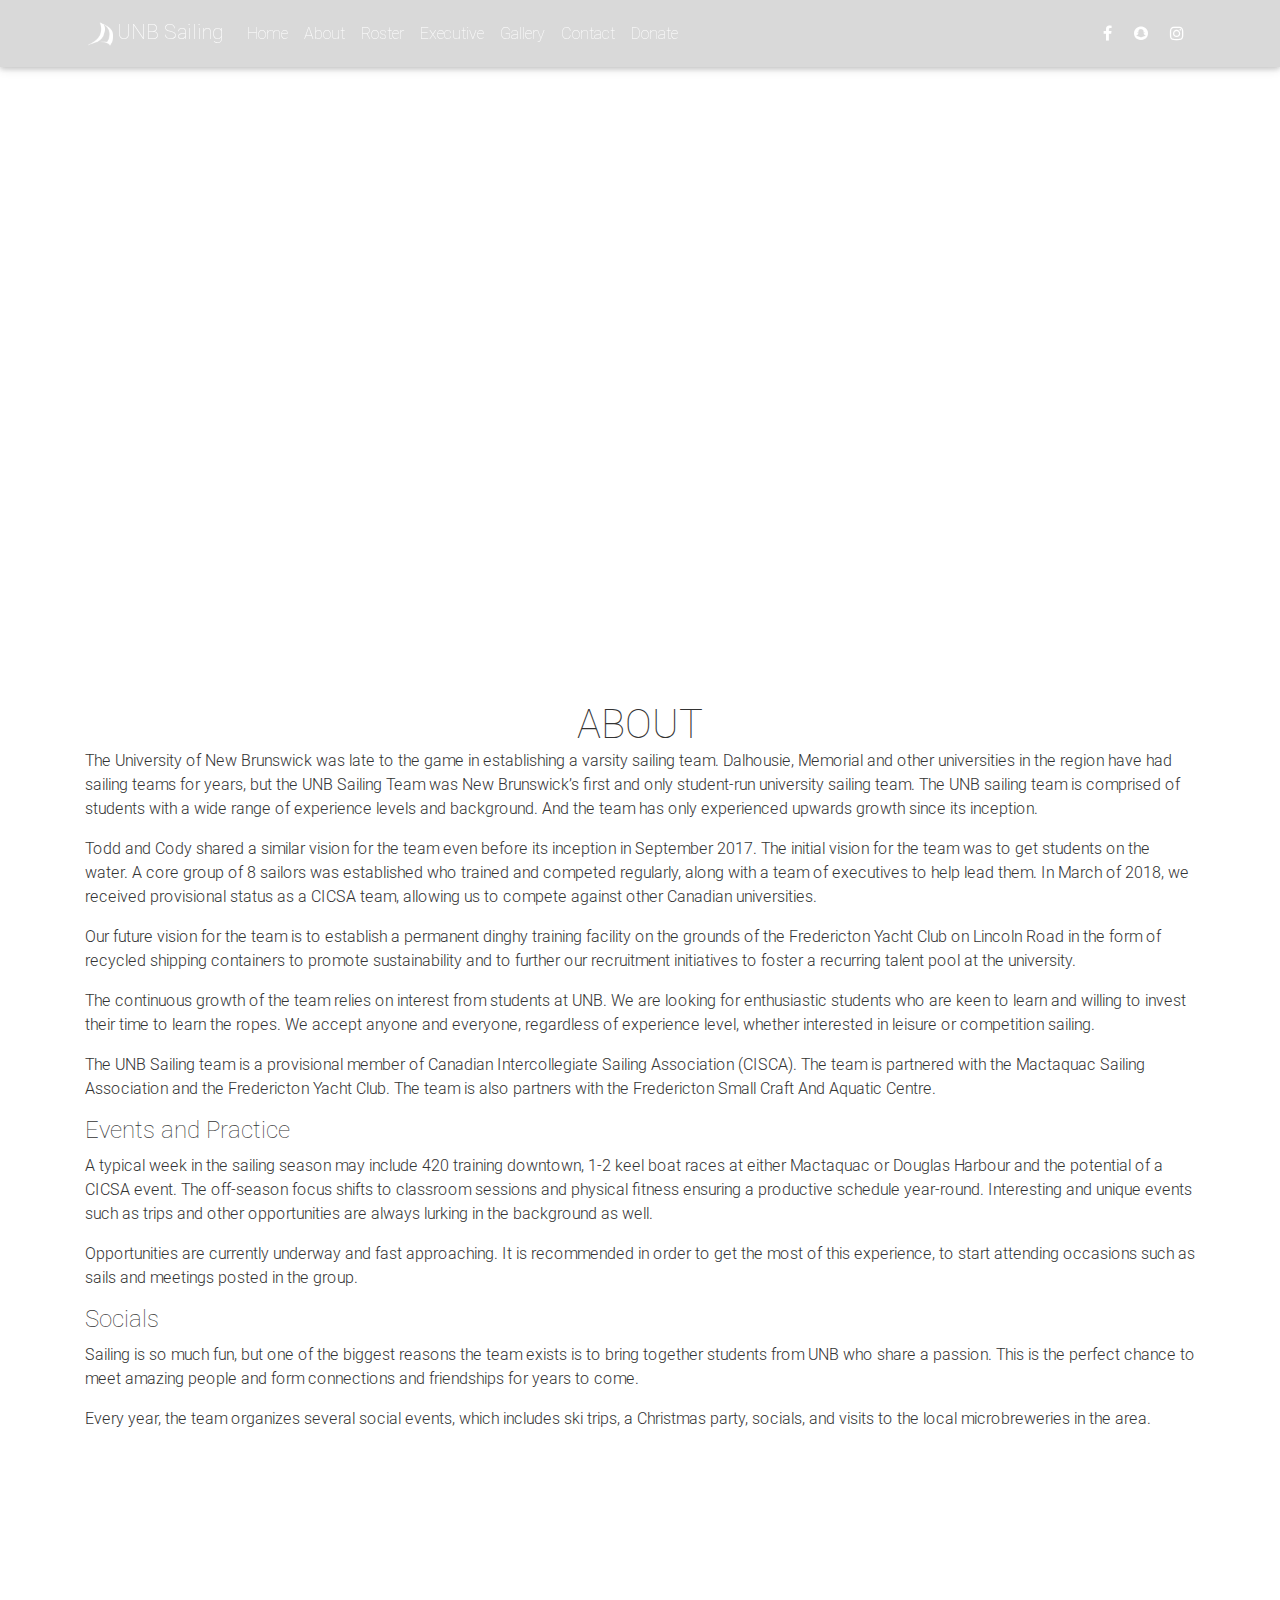
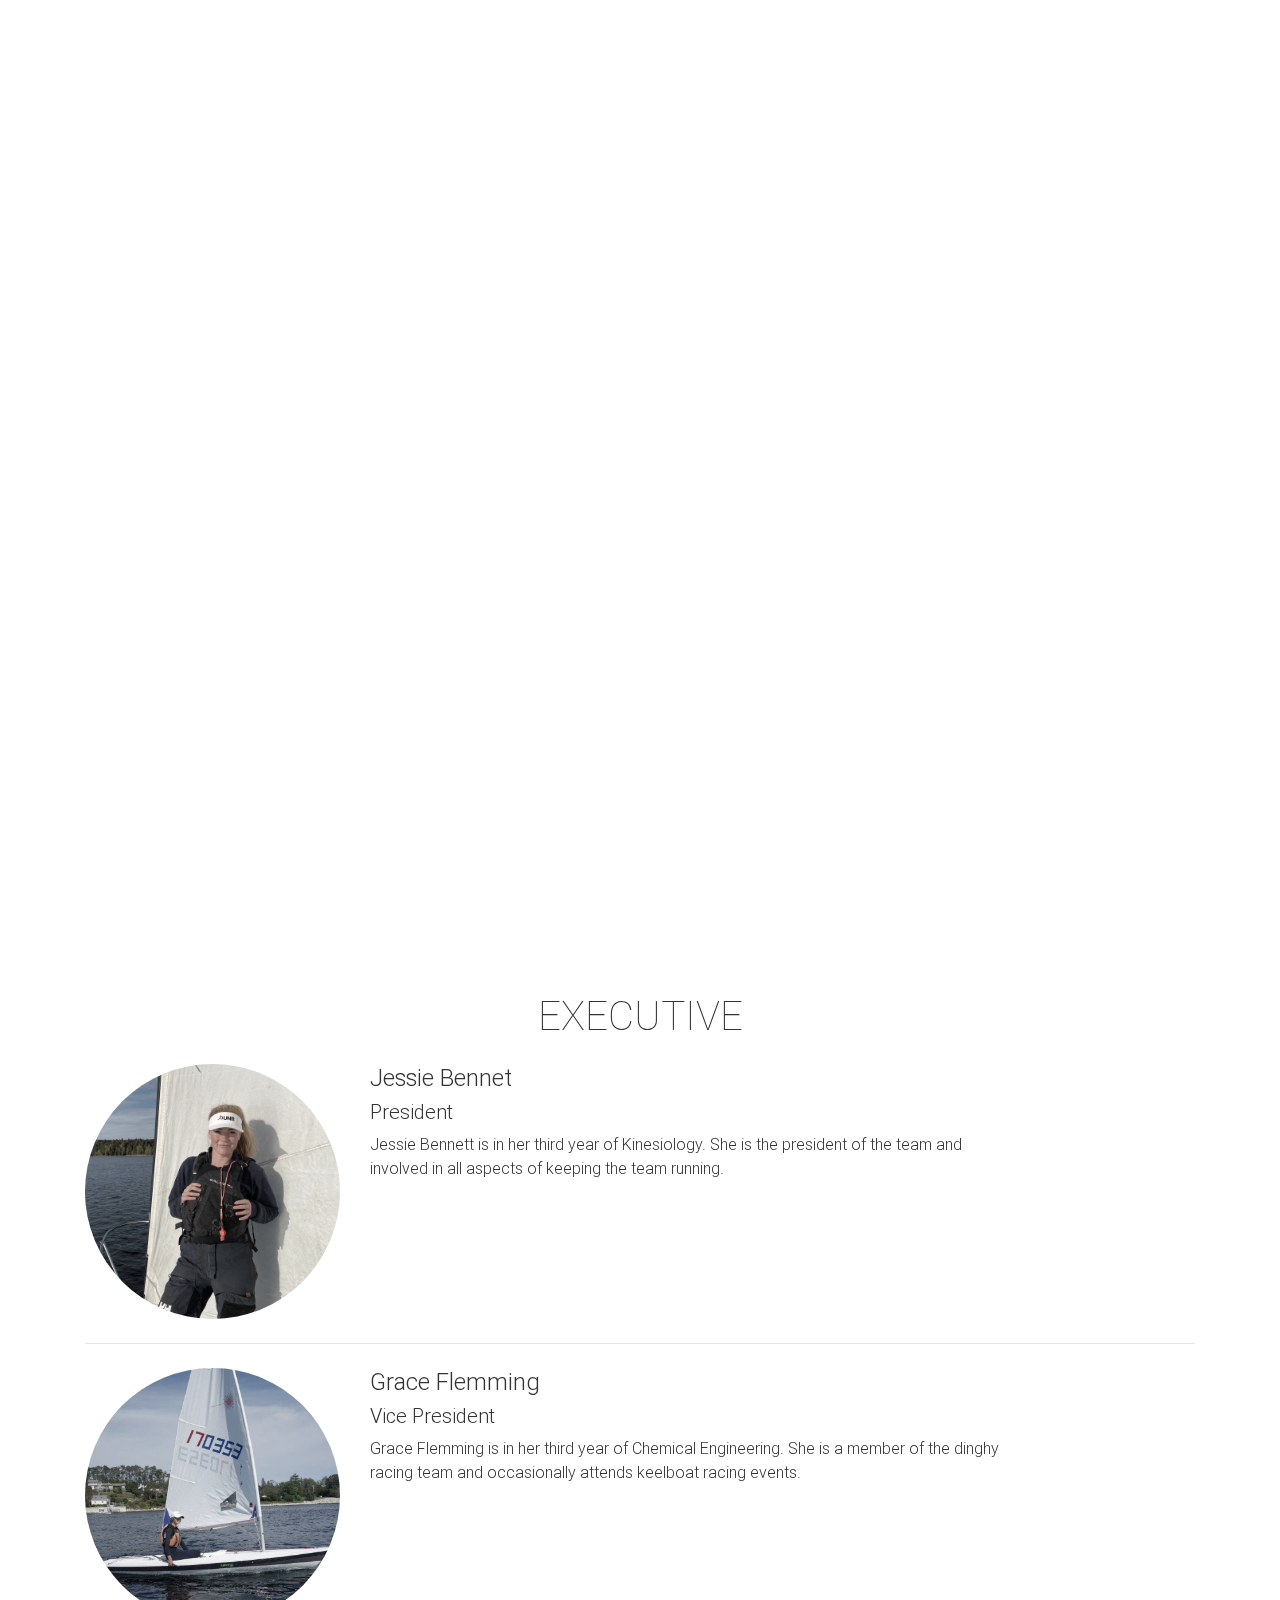
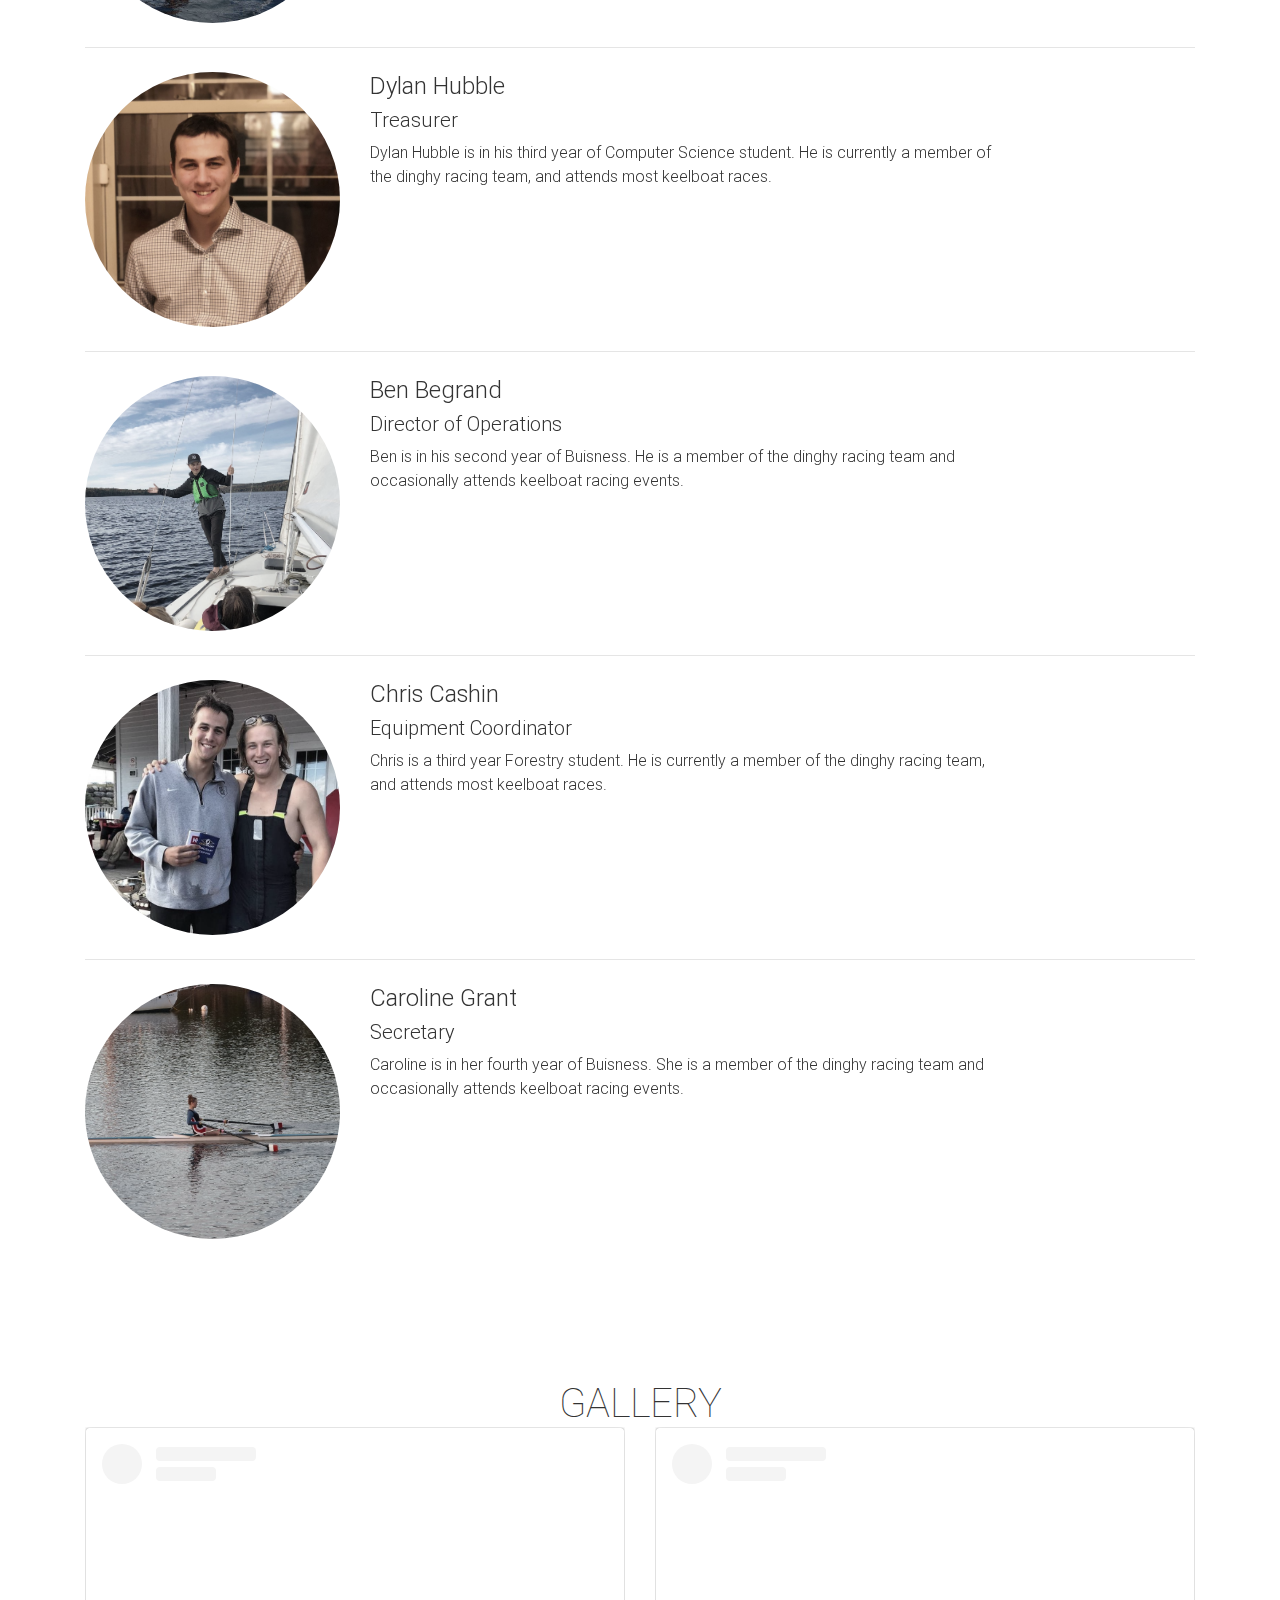
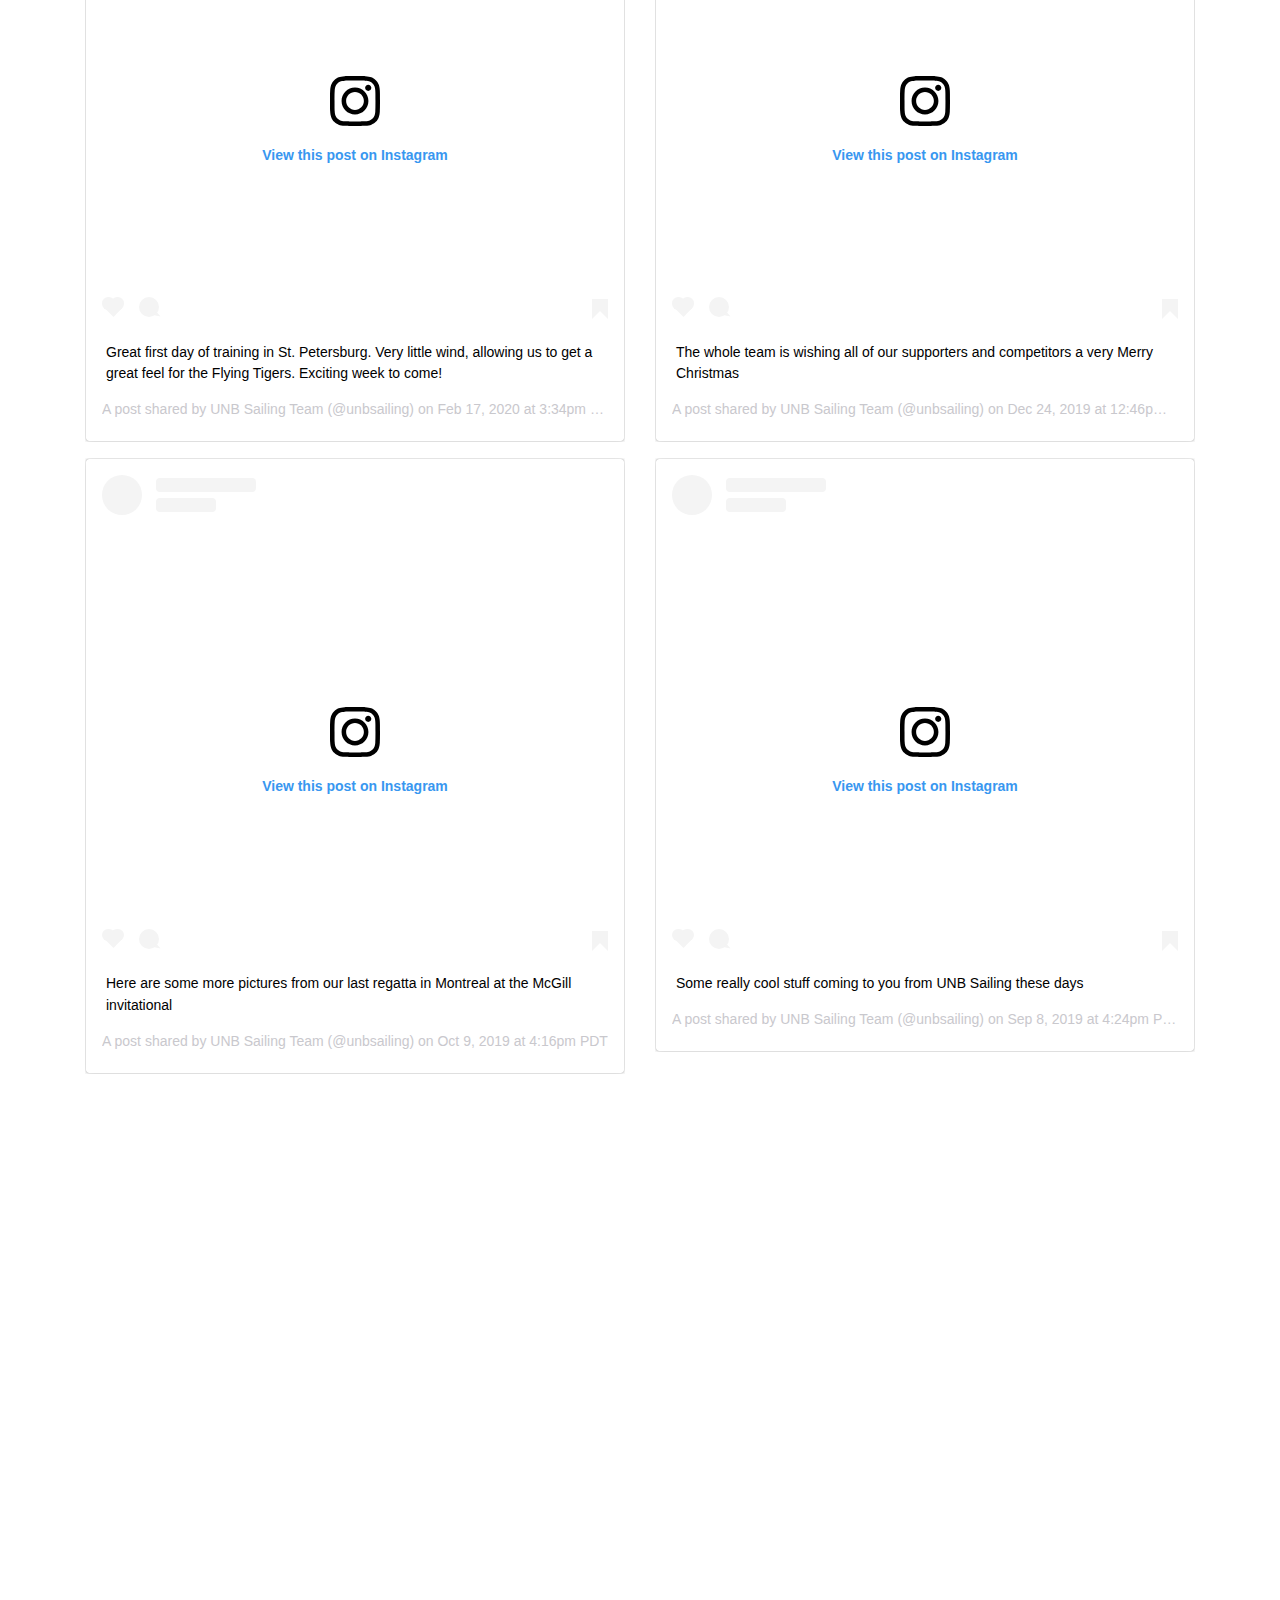
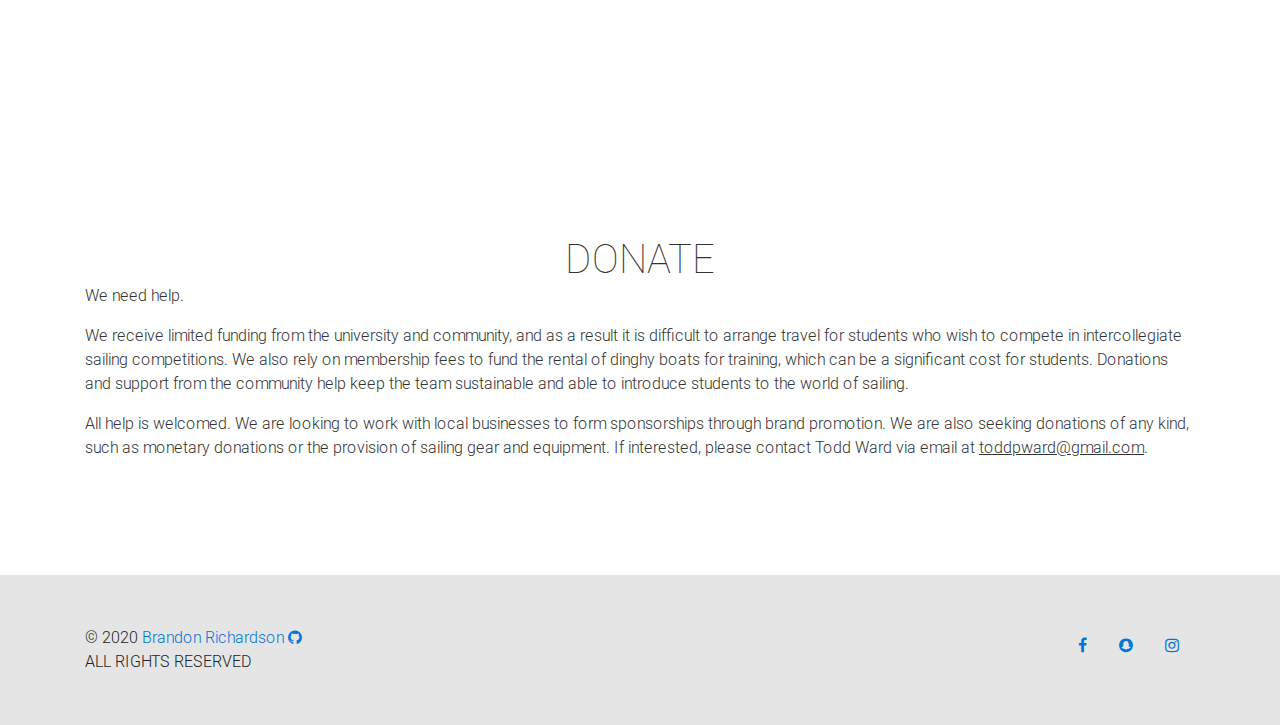
<file: index.html>
<!DOCTYPE html>
<!-- Designed and Built by Brandon Richardson -->
<!-- http://brandonrichardson.ca -->
<!-- brandon1024.br@gmail.com -->
<html lang="en">
    <head>
        <meta charset="UTF-8">
        <meta name="viewport" content="width=device-width, initial-scale=1, shrink-to-fit=no">
        <meta http-equiv="x-ua-compatible" content="ie=edge">
        <meta name="theme-color" content="#FFFFFF"/>
        <!-- Facebook Open Graph Markup for Sharing -->
        <meta property="og:url" content="http://unbst.ca/index.html" />
        <meta property="og:title" content="UNIVERSITY OF NEW BRUNSWICK SAILING TEAM" />
        <meta property="og:description" content="Sailing is so much fun, but one of the biggest reasons the team exists is to bring together students from UNB who share a passion. This is the perfect chance to meet amazing people and form connections and friendships for years to come." />
        <meta property="og:image:url" content="http://unbst.ca/resources/sail1.jpg"/>
        <meta property="og:image:type" content="image/jpeg">
        <title>UNB Sailing Team</title>
        <link rel="manifest" href="manifest.webmanifest"/>
        <link rel="icon" href="resources/favicon.ico">
        <!-- Font Awesome -->
        <link rel="stylesheet" href="https://maxcdn.bootstrapcdn.com/font-awesome/4.7.0/css/font-awesome.min.css">
        <!-- Bootstrap core CSS -->
        <link rel="stylesheet" type="text/css" href="lib/mdb/css/bootstrap.min.css"/>
        <!-- Material Design Bootstrap -->
        <link rel="stylesheet" type="text/css" href="lib/mdb/css/mdb.min.css"/>
        <!-- Custom CSS -->
        <link rel="stylesheet" type="text/css" href="css/index.css"/>
        <!-- Redirect to error page if JavaScript is disabled/blocked -->
        <noscript>
            <meta http-equiv="refresh" content="0;url=error.html"/>
        </noscript>
    </head>
    <body>
        <!--Main Navigation-->
        <header>
            <nav class="navbar fixed-top navbar-expand-lg navbar-dark scrolling-navbar">
                <div class="container">
                    <a class="navbar-brand font-white thin" href="#home"><img src="resources/unbsail_logo.png" width="32px" height="32px" alt="UNBST"/>UNB Sailing</a>
                    <button class="navbar-toggler" type="button" data-toggle="collapse" data-target="#navbarSupportedContent" aria-controls="navbarSupportedContent" aria-expanded="false" aria-label="Toggle navigation">
                        <span class="navbar-toggler-icon mr-3"></span>
                    </button>
                    <div class="collapse navbar-collapse" id="navbarSupportedContent">
                        <ul class="navbar-nav mr-auto">
                            <li class="nav-item">
                                <a class="nav-link font-white thin" href="#home">Home <span class="sr-only">(current)</span></a>
                            </li>
                            <li class="nav-item">
                                <a class="nav-link font-white thin" href="#about">About</a>
                            </li>
                            <li class="nav-item">
                                <a class="nav-link font-white thin" href="#roster">Roster</a>
                            </li>
                            <li class="nav-item">
                                <a class="nav-link font-white thin" href="#executive">Executive</a>
                            </li>
                            <li class="nav-item">
                                <a class="nav-link font-white thin" href="#gallery">Gallery</a>
                            </li>
                            <li class="nav-item">
                                <a class="nav-link font-white thin" href="#contact">Contact</a>
                            </li>
                            <li class="nav-item">
                                <a class="nav-link font-white thin" href="#donate">Donate</a>
                            </li>
                        </ul>
                        <ul class="navbar-nav ml-auto nav-flex-icons">
                            <li class="nav-item">
                                <a class="nav-link waves-effect waves-light" href="https://www.facebook.com/unbsailing/" aria-label="UNBST Facebook Page"><i class="fa fa-facebook"></i></a>
                            </li>
                            <li class="nav-item">
                                <a class="nav-link waves-effect waves-light" href="https://www.snapchat.com/add/unbsailing" aria-label="UNBST Snapchat"><i class="fa fa-snapchat"></i></a>
                            </li>
                            <li class="nav-item">
                                <a class="nav-link waves-effect waves-light" href="https://www.instagram.com/unbsailing/" aria-label="UNBST Instagram"><i class="fa fa-instagram"></i></a>
                            </li>
                        </ul>
                    </div>
                </div>
            </nav>
        </header>

        <!-- Parallax Panes -->
        <!-- Pane 1 - Home -->
        <div class="pane" id="home">
            <div class="container">
                <div class="font-white thin h1-responsive text-center wow fadeIn" data-wow-delay="0.5s" data-wow-duration="0.5s">UNIVERSITY OF NEW BRUNSWICK</div>
                <div class="font-white thin h2-responsive text-center wow fadeIn" data-wow-delay="1s" data-wow-duration="0.5s"><img src="resources/unbsail_logo.png" width="32px" height="32px" alt="UNBST"/>SAILING TEAM</div>
            </div>
        </div>

        <!-- Pane 2 - About UNBST -->
        <div class="pane" id="about">
            <div class="container" >
                <h2 class="font-gray thin">ABOUT</h2>
                <p class="font-gray">
                    The University of New Brunswick was late to the game in establishing a varsity sailing team. Dalhousie, Memorial and other
                    universities in the region have had sailing teams for years, but the UNB Sailing Team was New Brunswick’s first and only student-run
                    university sailing team. The UNB sailing team is comprised of students with a wide range of experience levels and background. And
                    the team has only experienced upwards growth since its inception.
                </p>
                <p class="font-gray">
                    Todd and Cody shared a similar vision for the team even before its inception in September 2017. The initial vision for the team was
                    to get students on the water. A core group of 8 sailors was established who trained and competed regularly, along with a team of
                    executives to help lead them. In March of 2018, we received provisional status as a CICSA team, allowing us to compete against
                    other Canadian universities.
                </p>
                <p class="font-gray">
                    Our future vision for the team is to establish a permanent dinghy training facility on the grounds of the Fredericton Yacht Club on
                    Lincoln Road in the form of recycled shipping containers to promote sustainability and to further our recruitment initiatives to
                    foster a recurring talent pool at the university.
                </p>
                <p class="font-gray">
                    The continuous growth of the team relies on interest from students at UNB. We are looking for enthusiastic students
                    who are keen to learn and willing to invest their time to learn the ropes. We accept anyone and everyone, regardless of
                    experience level, whether interested in leisure or competition sailing.
                </p>
                <p class="font-gray">
                    The UNB Sailing team is a provisional member of Canadian Intercollegiate Sailing Association (CISCA). The team is partnered with
                    the Mactaquac Sailing Association and the Fredericton Yacht Club. The team is also partners with the Fredericton Small Craft
                    And Aquatic Centre.
                </p>
                <h4 class="font-gray thin">Events and Practice</h4>
                <p class="font-gray">
                    A typical week in the sailing season may include 420 training downtown, 1-2 keel boat races at either Mactaquac or Douglas
                    Harbour and the potential of a CICSA event. The off-season focus shifts to classroom sessions and physical fitness ensuring
                    a productive schedule year-round. Interesting and unique events such as trips and other opportunities are always lurking
                    in the background as well.
                </p>
                <p class="font-gray">
                    Opportunities are currently underway and fast approaching. It is recommended in order to get the most of this experience,
                    to start attending occasions such as sails and meetings posted in the group.
                </p>
                <h4 class="font-gray thin">Socials</h4>
                <p class="font-gray">
                    Sailing is so much fun, but one of the biggest reasons the team exists is to bring together students from UNB who share a passion.
                    This is the perfect chance to meet amazing people and form connections and friendships for years to come.
                </p>
                <p class="font-gray">
                    Every year, the team organizes several social events, which includes ski trips, a Christmas party, socials, and visits to the local
                    microbreweries in the area.
                </p>
            </div>
        </div>

        <!-- Pane 3 - Roster -->
        <div class="pane" id="roster">
            <div class="container">
                <h2 class="font-white thin">ROSTER</h2>
                <div class="row wow fadeIn">
                    <div class="col d-flex p-2">
                        <!--Card-->
                        <div class="card card-cascade">
                            <img class="img-fluid rounded-circle img-responsive roster" src="resources/profiles/grace.jpg" alt="Grace Flemming">
                            <div class="card-body text-center">
                                <a href="https://www.instagram.com/graceflemming/" class="font-gray">Grace Flemming</a>
                            </div>
                        </div>
                    </div>
                    <div class="col d-flex p-2">
                        <!--Card-->
                        <div class="card card-cascade">
                            <img class="img-fluid rounded-circle img-responsive roster" src="resources/profiles/jessie.jpg" alt="Jessie Bennett">
                            <div class="card-body text-center">
                                <a href="https://www.instagram.com/jess.bennett/" class="font-gray">Jessie Bennett</a>
                            </div>
                        </div>
                    </div>
                    <div class="col d-flex p-2">
                        <!--Card-->
                        <div class="card card-cascade">
                            <img class="img-fluid rounded-circle img-responsive roster" src="resources/profiles/dylan.jpg" alt="Dylan Hubble">
                            <div class="card-body text-center">
                                <a href="https://www.instagram.com/dylan_hubble/" class="font-gray">Dylan Hubble</a>
                            </div>
                        </div>
                    </div>
                    <div class="col d-flex p-2">
                        <!--Card-->
                        <div class="card card-cascade">
                            <img class="img-fluid rounded-circle img-responsive roster" src="resources/profiles/Ben.jpg" alt="Ben Begrand">
                            <div class="card-body text-center">
                                <a href="https://www.instagram.com/bbegrand/" class="font-gray">Ben Begrand</a>
                            </div>
                        </div>
                    </div>
                </div>
                <div class="row wow fadeIn">
                    <div class="col d-flex p-2">
                        <!--Card-->
                        <div class="card card-cascade">
                            <img class="img-fluid rounded-circle img-responsive roster" src="resources/profiles/Chris.jpg" alt="Chris Cashin">
                            <div class="card-body text-center">
                                <a href="https://www.instagram.com/chr1s_cash1n/" class="font-gray">Chris Cashin</a>
                            </div>
                        </div>
                    </div>
                    <div class="col d-flex p-2">
                        <!--Card-->
                        <div class="card card-cascade">
                            <img class="img-fluid rounded-circle img-responsive roster" src="resources/profiles/caroline.jpg" alt="Caroline Grant">
                            <div class="card-body text-center">
                                <a href="https://www.instagram.com/carolinegrantt/" class="font-gray">Caroline Grant</a>
                            </div>
                        </div>
                    </div>
                    <div class="col d-flex p-2">
                        <!--Card-->
                        <div class="card card-cascade">
                            <img class="img-fluid rounded-circle img-responsive roster" src="resources/profiles/Ben.jpg" alt="Ben Rudderham">
                            <div class="card-body text-center">
                                 <a href="https://www.instagram.com/rudderslam/" class="font-gray">Ben Rudderham</a>
                            </div>
                        </div>
                    </div>
                    <div class="col d-flex p-2">
                        <!--Card-->
                        <div class="card card-cascade">
                            <img class="img-fluid rounded-circle img-responsive roster" src="resources/profiles/Sarah.jpg" alt="Sarah Nicholson">
                            <div class="card-body text-center">
                                <a href="https://www.instagram.com/sarahnicholson3/" class="font-gray">Sarah Nicholson</a>
                            </div>
                        </div>
                    </div>
                </div>
            </div>
        </div>

        <!-- Pane 4 - Executive -->
        <div class="pane" id="executive">
            <div class="container">
                <h2 class="font-gray thin">EXECUTIVE</h2>
                <section class="py-4 text-center text-lg-left">
                    <div class="row wow fadeIn">
                        <div class="col-lg-3 col-xl-3 pb-3">
                            <img class="img-fluid rounded-circle img-responsive roster" src="resources/profiles/jessie.jpg" alt="Jessie Bennet">
                        </div>
                        <div class="col-lg-7 col-xl-7">
                            <h4 class="font-gray">Jessie Bennet</h4>
							<h5 class="font-gray">President</h5>
							<p class="font-gray">
                                Jessie Bennett is in her third year of Kinesiology. She is the president of the team and involved in all aspects of
                                keeping the team running.
                            </p>
                        </div>
                    </div>
                    <hr class="mb-2 mt-2 pb-3">

                    <div class="row wow fadeIn">
                        <div class="col-lg-3 col-xl-3 pb-3">
                            <img class="img-fluid rounded-circle img-responsive roster" src="resources/profiles/grace.jpg" alt="Grace Flemming">
                        </div>
                        <div class="col-lg-7 col-xl-7">
                            <h4 class="font-gray">Grace Flemming</h4>
							<h5 class="font-gray">Vice President</h5>
							<p class="font-gray">
                                Grace Flemming is in her third year of Chemical Engineering. She is a member of the dinghy racing team and occasionally
                                attends keelboat racing events.
                            </p>
                        </div>
                    </div>
                    <hr class="mb-2 mt-2 pb-3">

                    <div class="row wow fadeIn">
                        <div class="col-lg-3 col-xl-3 pb-3">
                            <img class="img-fluid rounded-circle img-responsive roster" src="resources/profiles/dylan.jpg" alt="Dylan Hubble">
                        </div>
                        <div class="col-lg-7 col-xl-7">
                            <h4 class="font-gray">Dylan Hubble</h4>
							<h5 class="font-gray">Treasurer</h5>
                            <p class="font-gray">
                                Dylan Hubble is in his third year of Computer Science student. He is currently a member of the dinghy racing team, and attends
                                most keelboat races.
                            </p>
                        </div>
                    </div>
                    <hr class="mb-2 mt-2 pb-3">

                    <div class="row wow fadeIn">
                        <div class="col-lg-3 col-xl-3 pb-3">
                            <img class="img-fluid rounded-circle img-responsive roster" src="resources/profiles/Ben.jpg" alt="Ben Begrand">
                        </div>
                        <div class="col-lg-7 col-xl-7">
                            <h4 class="font-gray">Ben Begrand</h4>
                            <h5 class="font-gray">Director of Operations</h5>
                            <p class="font-gray">
                                Ben is in his second year of Buisness. He is a member of the dinghy racing team and occasionally
                                attends keelboat racing events.
                            </p>
                        </div>
                    </div>
                    <hr class="mb-2 mt-2 pb-3">

                    <div class="row wow fadeIn">
                        <div class="col-lg-3 col-xl-3 pb-3">
                            <img class="img-fluid rounded-circle img-responsive roster" src="resources/profiles/Chris.jpg" alt="Chris Cashin">
                        </div>
                        <div class="col-lg-7 col-xl-7">
                            <h4 class="font-gray">Chris Cashin</h4>
                            <h5 class="font-gray">Equipment Coordinator</h5>
                            <p class="font-gray">
                                Chris is a third year Forestry student. He is currently a member of the dinghy racing team, and attends
                                most keelboat races.
                            </p>
                        </div>
                    </div>
                    <hr class="mb-2 mt-2 pb-3">

                    <div class="row wow fadeIn">
                        <div class="col-lg-3 col-xl-3 pb-3">
                            <img class="img-fluid rounded-circle img-responsive roster" src="resources/profiles/caroline.jpg" alt="Caroline Grant">
                        </div>
                        <div class="col-lg-7 col-xl-7">
                            <h4 class="font-gray">Caroline Grant</h4>
                            <h5 class="font-gray">Secretary</h5>
                            <p class="font-gray">
                                Caroline is in her fourth year of Buisness. She is a member of the dinghy racing team and occasionally
                                attends keelboat racing events.
                            </p>
                        </div>
                    </div>
                </section>
            </div>
        </div>

        <!-- Pane 4 - Gallery -->
        <div class="pane" id="gallery">
            <div class="container">
                <h2 class="font-gray thin wow fadeIn">GALLERY</h2>
                <div class="row wow fadeIn">
                    <div class="col-md-6 mb-3">
                        <div class="view overlay">
                            <blockquote class="instagram-media" data-instgrm-captioned data-instgrm-permalink="https://www.instagram.com/p/B8r8SUdJwmD/?utm_source=ig_embed&amp;utm_campaign=loading" data-instgrm-version="12" style=" background:#FFF; border:0; border-radius:3px; box-shadow:0 0 1px 0 rgba(0,0,0,0.5),0 1px 10px 0 rgba(0,0,0,0.15); margin: 1px; max-width:540px; min-width:326px; padding:0; width:99.375%; width:-webkit-calc(100% - 2px); width:calc(100% - 2px);"><div style="padding:16px;"> <a href="https://www.instagram.com/p/B8r8SUdJwmD/?utm_source=ig_embed&amp;utm_campaign=loading" style=" background:#FFFFFF; line-height:0; padding:0 0; text-align:center; text-decoration:none; width:100%;" target="_blank"> <div style=" display: flex; flex-direction: row; align-items: center;"> <div style="background-color: #F4F4F4; border-radius: 50%; flex-grow: 0; height: 40px; margin-right: 14px; width: 40px;"></div> <div style="display: flex; flex-direction: column; flex-grow: 1; justify-content: center;"> <div style=" background-color: #F4F4F4; border-radius: 4px; flex-grow: 0; height: 14px; margin-bottom: 6px; width: 100px;"></div> <div style=" background-color: #F4F4F4; border-radius: 4px; flex-grow: 0; height: 14px; width: 60px;"></div></div></div><div style="padding: 19% 0;"></div> <div style="display:block; height:50px; margin:0 auto 12px; width:50px;"><svg width="50px" height="50px" viewBox="0 0 60 60" version="1.1" xmlns="https://www.w3.org/2000/svg" xmlns:xlink="https://www.w3.org/1999/xlink"><g stroke="none" stroke-width="1" fill="none" fill-rule="evenodd"><g transform="translate(-511.000000, -20.000000)" fill="#000000"><g><path d="M556.869,30.41 C554.814,30.41 553.148,32.076 553.148,34.131 C553.148,36.186 554.814,37.852 556.869,37.852 C558.924,37.852 560.59,36.186 560.59,34.131 C560.59,32.076 558.924,30.41 556.869,30.41 M541,60.657 C535.114,60.657 530.342,55.887 530.342,50 C530.342,44.114 535.114,39.342 541,39.342 C546.887,39.342 551.658,44.114 551.658,50 C551.658,55.887 546.887,60.657 541,60.657 M541,33.886 C532.1,33.886 524.886,41.1 524.886,50 C524.886,58.899 532.1,66.113 541,66.113 C549.9,66.113 557.115,58.899 557.115,50 C557.115,41.1 549.9,33.886 541,33.886 M565.378,62.101 C565.244,65.022 564.756,66.606 564.346,67.663 C563.803,69.06 563.154,70.057 562.106,71.106 C561.058,72.155 560.06,72.803 558.662,73.347 C557.607,73.757 556.021,74.244 553.102,74.378 C549.944,74.521 548.997,74.552 541,74.552 C533.003,74.552 532.056,74.521 528.898,74.378 C525.979,74.244 524.393,73.757 523.338,73.347 C521.94,72.803 520.942,72.155 519.894,71.106 C518.846,70.057 518.197,69.06 517.654,67.663 C517.244,66.606 516.755,65.022 516.623,62.101 C516.479,58.943 516.448,57.996 516.448,50 C516.448,42.003 516.479,41.056 516.623,37.899 C516.755,34.978 517.244,33.391 517.654,32.338 C518.197,30.938 518.846,29.942 519.894,28.894 C520.942,27.846 521.94,27.196 523.338,26.654 C524.393,26.244 525.979,25.756 528.898,25.623 C532.057,25.479 533.004,25.448 541,25.448 C548.997,25.448 549.943,25.479 553.102,25.623 C556.021,25.756 557.607,26.244 558.662,26.654 C560.06,27.196 561.058,27.846 562.106,28.894 C563.154,29.942 563.803,30.938 564.346,32.338 C564.756,33.391 565.244,34.978 565.378,37.899 C565.522,41.056 565.552,42.003 565.552,50 C565.552,57.996 565.522,58.943 565.378,62.101 M570.82,37.631 C570.674,34.438 570.167,32.258 569.425,30.349 C568.659,28.377 567.633,26.702 565.965,25.035 C564.297,23.368 562.623,22.342 560.652,21.575 C558.743,20.834 556.562,20.326 553.369,20.18 C550.169,20.033 549.148,20 541,20 C532.853,20 531.831,20.033 528.631,20.18 C525.438,20.326 523.257,20.834 521.349,21.575 C519.376,22.342 517.703,23.368 516.035,25.035 C514.368,26.702 513.342,28.377 512.574,30.349 C511.834,32.258 511.326,34.438 511.181,37.631 C511.035,40.831 511,41.851 511,50 C511,58.147 511.035,59.17 511.181,62.369 C511.326,65.562 511.834,67.743 512.574,69.651 C513.342,71.625 514.368,73.296 516.035,74.965 C517.703,76.634 519.376,77.658 521.349,78.425 C523.257,79.167 525.438,79.673 528.631,79.82 C531.831,79.965 532.853,80.001 541,80.001 C549.148,80.001 550.169,79.965 553.369,79.82 C556.562,79.673 558.743,79.167 560.652,78.425 C562.623,77.658 564.297,76.634 565.965,74.965 C567.633,73.296 568.659,71.625 569.425,69.651 C570.167,67.743 570.674,65.562 570.82,62.369 C570.966,59.17 571,58.147 571,50 C571,41.851 570.966,40.831 570.82,37.631"></path></g></g></g></svg></div><div style="padding-top: 8px;"> <div style=" color:#3897f0; font-family:Arial,sans-serif; font-size:14px; font-style:normal; font-weight:550; line-height:18px;"> View this post on Instagram</div></div><div style="padding: 12.5% 0;"></div> <div style="display: flex; flex-direction: row; margin-bottom: 14px; align-items: center;"><div> <div style="background-color: #F4F4F4; border-radius: 50%; height: 12.5px; width: 12.5px; transform: translateX(0px) translateY(7px);"></div> <div style="background-color: #F4F4F4; height: 12.5px; transform: rotate(-45deg) translateX(3px) translateY(1px); width: 12.5px; flex-grow: 0; margin-right: 14px; margin-left: 2px;"></div> <div style="background-color: #F4F4F4; border-radius: 50%; height: 12.5px; width: 12.5px; transform: translateX(9px) translateY(-18px);"></div></div><div style="margin-left: 8px;"> <div style=" background-color: #F4F4F4; border-radius: 50%; flex-grow: 0; height: 20px; width: 20px;"></div> <div style=" width: 0; height: 0; border-top: 2px solid transparent; border-left: 6px solid #f4f4f4; border-bottom: 2px solid transparent; transform: translateX(16px) translateY(-4px) rotate(30deg)"></div></div><div style="margin-left: auto;"> <div style=" width: 0px; border-top: 8px solid #F4F4F4; border-right: 8px solid transparent; transform: translateY(16px);"></div> <div style=" background-color: #F4F4F4; flex-grow: 0; height: 12px; width: 16px; transform: translateY(-4px);"></div> <div style=" width: 0; height: 0; border-top: 8px solid #F4F4F4; border-left: 8px solid transparent; transform: translateY(-4px) translateX(8px);"></div></div></div></a> <p style=" margin:8px 0 0 0; padding:0 4px;"> <a href="https://www.instagram.com/p/B8r8SUdJwmD/?utm_source=ig_embed&amp;utm_campaign=loading" style=" color:#000; font-family:Arial,sans-serif; font-size:14px; font-style:normal; font-weight:normal; line-height:17px; text-decoration:none; word-wrap:break-word;" target="_blank">Great first day of training in St. Petersburg. Very little wind, allowing us to get a great feel for the Flying Tigers. Exciting week to come!</a></p> <p style=" color:#c9c8cd; font-family:Arial,sans-serif; font-size:14px; line-height:17px; margin-bottom:0; margin-top:8px; overflow:hidden; padding:8px 0 7px; text-align:center; text-overflow:ellipsis; white-space:nowrap;">A post shared by <a href="https://www.instagram.com/unbsailing/?utm_source=ig_embed&amp;utm_campaign=loading" style=" color:#c9c8cd; font-family:Arial,sans-serif; font-size:14px; font-style:normal; font-weight:normal; line-height:17px;" target="_blank"> UNB Sailing Team</a> (@unbsailing) on <time style=" font-family:Arial,sans-serif; font-size:14px; line-height:17px;" datetime="2020-02-17T23:34:02+00:00">Feb 17, 2020 at 3:34pm PST</time></p></div></blockquote> <script async src="http://www.instagram.com/embed.js"></script>
                        </div>
                    </div>
                    <div class="col-md-6 mb-3">
                        <div class="view overlay">
                            <blockquote class="instagram-media" data-instgrm-captioned data-instgrm-permalink="https://www.instagram.com/p/B6eBXtdJWrZ/?utm_source=ig_embed&amp;utm_campaign=loading" data-instgrm-version="12" style=" background:#FFF; border:0; border-radius:3px; box-shadow:0 0 1px 0 rgba(0,0,0,0.5),0 1px 10px 0 rgba(0,0,0,0.15); margin: 1px; max-width:540px; min-width:326px; padding:0; width:99.375%; width:-webkit-calc(100% - 2px); width:calc(100% - 2px);"><div style="padding:16px;"> <a href="https://www.instagram.com/p/B6eBXtdJWrZ/?utm_source=ig_embed&amp;utm_campaign=loading" style=" background:#FFFFFF; line-height:0; padding:0 0; text-align:center; text-decoration:none; width:100%;" target="_blank"> <div style=" display: flex; flex-direction: row; align-items: center;"> <div style="background-color: #F4F4F4; border-radius: 50%; flex-grow: 0; height: 40px; margin-right: 14px; width: 40px;"></div> <div style="display: flex; flex-direction: column; flex-grow: 1; justify-content: center;"> <div style=" background-color: #F4F4F4; border-radius: 4px; flex-grow: 0; height: 14px; margin-bottom: 6px; width: 100px;"></div> <div style=" background-color: #F4F4F4; border-radius: 4px; flex-grow: 0; height: 14px; width: 60px;"></div></div></div><div style="padding: 19% 0;"></div> <div style="display:block; height:50px; margin:0 auto 12px; width:50px;"><svg width="50px" height="50px" viewBox="0 0 60 60" version="1.1" xmlns="https://www.w3.org/2000/svg" xmlns:xlink="https://www.w3.org/1999/xlink"><g stroke="none" stroke-width="1" fill="none" fill-rule="evenodd"><g transform="translate(-511.000000, -20.000000)" fill="#000000"><g><path d="M556.869,30.41 C554.814,30.41 553.148,32.076 553.148,34.131 C553.148,36.186 554.814,37.852 556.869,37.852 C558.924,37.852 560.59,36.186 560.59,34.131 C560.59,32.076 558.924,30.41 556.869,30.41 M541,60.657 C535.114,60.657 530.342,55.887 530.342,50 C530.342,44.114 535.114,39.342 541,39.342 C546.887,39.342 551.658,44.114 551.658,50 C551.658,55.887 546.887,60.657 541,60.657 M541,33.886 C532.1,33.886 524.886,41.1 524.886,50 C524.886,58.899 532.1,66.113 541,66.113 C549.9,66.113 557.115,58.899 557.115,50 C557.115,41.1 549.9,33.886 541,33.886 M565.378,62.101 C565.244,65.022 564.756,66.606 564.346,67.663 C563.803,69.06 563.154,70.057 562.106,71.106 C561.058,72.155 560.06,72.803 558.662,73.347 C557.607,73.757 556.021,74.244 553.102,74.378 C549.944,74.521 548.997,74.552 541,74.552 C533.003,74.552 532.056,74.521 528.898,74.378 C525.979,74.244 524.393,73.757 523.338,73.347 C521.94,72.803 520.942,72.155 519.894,71.106 C518.846,70.057 518.197,69.06 517.654,67.663 C517.244,66.606 516.755,65.022 516.623,62.101 C516.479,58.943 516.448,57.996 516.448,50 C516.448,42.003 516.479,41.056 516.623,37.899 C516.755,34.978 517.244,33.391 517.654,32.338 C518.197,30.938 518.846,29.942 519.894,28.894 C520.942,27.846 521.94,27.196 523.338,26.654 C524.393,26.244 525.979,25.756 528.898,25.623 C532.057,25.479 533.004,25.448 541,25.448 C548.997,25.448 549.943,25.479 553.102,25.623 C556.021,25.756 557.607,26.244 558.662,26.654 C560.06,27.196 561.058,27.846 562.106,28.894 C563.154,29.942 563.803,30.938 564.346,32.338 C564.756,33.391 565.244,34.978 565.378,37.899 C565.522,41.056 565.552,42.003 565.552,50 C565.552,57.996 565.522,58.943 565.378,62.101 M570.82,37.631 C570.674,34.438 570.167,32.258 569.425,30.349 C568.659,28.377 567.633,26.702 565.965,25.035 C564.297,23.368 562.623,22.342 560.652,21.575 C558.743,20.834 556.562,20.326 553.369,20.18 C550.169,20.033 549.148,20 541,20 C532.853,20 531.831,20.033 528.631,20.18 C525.438,20.326 523.257,20.834 521.349,21.575 C519.376,22.342 517.703,23.368 516.035,25.035 C514.368,26.702 513.342,28.377 512.574,30.349 C511.834,32.258 511.326,34.438 511.181,37.631 C511.035,40.831 511,41.851 511,50 C511,58.147 511.035,59.17 511.181,62.369 C511.326,65.562 511.834,67.743 512.574,69.651 C513.342,71.625 514.368,73.296 516.035,74.965 C517.703,76.634 519.376,77.658 521.349,78.425 C523.257,79.167 525.438,79.673 528.631,79.82 C531.831,79.965 532.853,80.001 541,80.001 C549.148,80.001 550.169,79.965 553.369,79.82 C556.562,79.673 558.743,79.167 560.652,78.425 C562.623,77.658 564.297,76.634 565.965,74.965 C567.633,73.296 568.659,71.625 569.425,69.651 C570.167,67.743 570.674,65.562 570.82,62.369 C570.966,59.17 571,58.147 571,50 C571,41.851 570.966,40.831 570.82,37.631"></path></g></g></g></svg></div><div style="padding-top: 8px;"> <div style=" color:#3897f0; font-family:Arial,sans-serif; font-size:14px; font-style:normal; font-weight:550; line-height:18px;"> View this post on Instagram</div></div><div style="padding: 12.5% 0;"></div> <div style="display: flex; flex-direction: row; margin-bottom: 14px; align-items: center;"><div> <div style="background-color: #F4F4F4; border-radius: 50%; height: 12.5px; width: 12.5px; transform: translateX(0px) translateY(7px);"></div> <div style="background-color: #F4F4F4; height: 12.5px; transform: rotate(-45deg) translateX(3px) translateY(1px); width: 12.5px; flex-grow: 0; margin-right: 14px; margin-left: 2px;"></div> <div style="background-color: #F4F4F4; border-radius: 50%; height: 12.5px; width: 12.5px; transform: translateX(9px) translateY(-18px);"></div></div><div style="margin-left: 8px;"> <div style=" background-color: #F4F4F4; border-radius: 50%; flex-grow: 0; height: 20px; width: 20px;"></div> <div style=" width: 0; height: 0; border-top: 2px solid transparent; border-left: 6px solid #f4f4f4; border-bottom: 2px solid transparent; transform: translateX(16px) translateY(-4px) rotate(30deg)"></div></div><div style="margin-left: auto;"> <div style=" width: 0px; border-top: 8px solid #F4F4F4; border-right: 8px solid transparent; transform: translateY(16px);"></div> <div style=" background-color: #F4F4F4; flex-grow: 0; height: 12px; width: 16px; transform: translateY(-4px);"></div> <div style=" width: 0; height: 0; border-top: 8px solid #F4F4F4; border-left: 8px solid transparent; transform: translateY(-4px) translateX(8px);"></div></div></div></a> <p style=" margin:8px 0 0 0; padding:0 4px;"> <a href="https://www.instagram.com/p/B6eBXtdJWrZ/?utm_source=ig_embed&amp;utm_campaign=loading" style=" color:#000; font-family:Arial,sans-serif; font-size:14px; font-style:normal; font-weight:normal; line-height:17px; text-decoration:none; word-wrap:break-word;" target="_blank">The whole team is wishing all of our supporters and competitors a very Merry Christmas</a></p> <p style=" color:#c9c8cd; font-family:Arial,sans-serif; font-size:14px; line-height:17px; margin-bottom:0; margin-top:8px; overflow:hidden; padding:8px 0 7px; text-align:center; text-overflow:ellipsis; white-space:nowrap;">A post shared by <a href="https://www.instagram.com/unbsailing/?utm_source=ig_embed&amp;utm_campaign=loading" style=" color:#c9c8cd; font-family:Arial,sans-serif; font-size:14px; font-style:normal; font-weight:normal; line-height:17px;" target="_blank"> UNB Sailing Team</a> (@unbsailing) on <time style=" font-family:Arial,sans-serif; font-size:14px; line-height:17px;" datetime="2019-12-24T20:46:18+00:00">Dec 24, 2019 at 12:46pm PST</time></p></div></blockquote> <script async src="http://www.instagram.com/embed.js"></script>
                        </div>
                    </div>
                </div>
                <div class="row wow fadeIn">
                    <div class="col-md-6 mb-3">
                        <div class="view overlay">
                            <blockquote class="instagram-media" data-instgrm-captioned data-instgrm-permalink="https://www.instagram.com/p/B3amK6-HDSp/?utm_source=ig_embed&amp;utm_campaign=loading" data-instgrm-version="12" style=" background:#FFF; border:0; border-radius:3px; box-shadow:0 0 1px 0 rgba(0,0,0,0.5),0 1px 10px 0 rgba(0,0,0,0.15); margin: 1px; max-width:540px; min-width:326px; padding:0; width:99.375%; width:-webkit-calc(100% - 2px); width:calc(100% - 2px);"><div style="padding:16px;"> <a href="https://www.instagram.com/p/B3amK6-HDSp/?utm_source=ig_embed&amp;utm_campaign=loading" style=" background:#FFFFFF; line-height:0; padding:0 0; text-align:center; text-decoration:none; width:100%;" target="_blank"> <div style=" display: flex; flex-direction: row; align-items: center;"> <div style="background-color: #F4F4F4; border-radius: 50%; flex-grow: 0; height: 40px; margin-right: 14px; width: 40px;"></div> <div style="display: flex; flex-direction: column; flex-grow: 1; justify-content: center;"> <div style=" background-color: #F4F4F4; border-radius: 4px; flex-grow: 0; height: 14px; margin-bottom: 6px; width: 100px;"></div> <div style=" background-color: #F4F4F4; border-radius: 4px; flex-grow: 0; height: 14px; width: 60px;"></div></div></div><div style="padding: 19% 0;"></div> <div style="display:block; height:50px; margin:0 auto 12px; width:50px;"><svg width="50px" height="50px" viewBox="0 0 60 60" version="1.1" xmlns="https://www.w3.org/2000/svg" xmlns:xlink="https://www.w3.org/1999/xlink"><g stroke="none" stroke-width="1" fill="none" fill-rule="evenodd"><g transform="translate(-511.000000, -20.000000)" fill="#000000"><g><path d="M556.869,30.41 C554.814,30.41 553.148,32.076 553.148,34.131 C553.148,36.186 554.814,37.852 556.869,37.852 C558.924,37.852 560.59,36.186 560.59,34.131 C560.59,32.076 558.924,30.41 556.869,30.41 M541,60.657 C535.114,60.657 530.342,55.887 530.342,50 C530.342,44.114 535.114,39.342 541,39.342 C546.887,39.342 551.658,44.114 551.658,50 C551.658,55.887 546.887,60.657 541,60.657 M541,33.886 C532.1,33.886 524.886,41.1 524.886,50 C524.886,58.899 532.1,66.113 541,66.113 C549.9,66.113 557.115,58.899 557.115,50 C557.115,41.1 549.9,33.886 541,33.886 M565.378,62.101 C565.244,65.022 564.756,66.606 564.346,67.663 C563.803,69.06 563.154,70.057 562.106,71.106 C561.058,72.155 560.06,72.803 558.662,73.347 C557.607,73.757 556.021,74.244 553.102,74.378 C549.944,74.521 548.997,74.552 541,74.552 C533.003,74.552 532.056,74.521 528.898,74.378 C525.979,74.244 524.393,73.757 523.338,73.347 C521.94,72.803 520.942,72.155 519.894,71.106 C518.846,70.057 518.197,69.06 517.654,67.663 C517.244,66.606 516.755,65.022 516.623,62.101 C516.479,58.943 516.448,57.996 516.448,50 C516.448,42.003 516.479,41.056 516.623,37.899 C516.755,34.978 517.244,33.391 517.654,32.338 C518.197,30.938 518.846,29.942 519.894,28.894 C520.942,27.846 521.94,27.196 523.338,26.654 C524.393,26.244 525.979,25.756 528.898,25.623 C532.057,25.479 533.004,25.448 541,25.448 C548.997,25.448 549.943,25.479 553.102,25.623 C556.021,25.756 557.607,26.244 558.662,26.654 C560.06,27.196 561.058,27.846 562.106,28.894 C563.154,29.942 563.803,30.938 564.346,32.338 C564.756,33.391 565.244,34.978 565.378,37.899 C565.522,41.056 565.552,42.003 565.552,50 C565.552,57.996 565.522,58.943 565.378,62.101 M570.82,37.631 C570.674,34.438 570.167,32.258 569.425,30.349 C568.659,28.377 567.633,26.702 565.965,25.035 C564.297,23.368 562.623,22.342 560.652,21.575 C558.743,20.834 556.562,20.326 553.369,20.18 C550.169,20.033 549.148,20 541,20 C532.853,20 531.831,20.033 528.631,20.18 C525.438,20.326 523.257,20.834 521.349,21.575 C519.376,22.342 517.703,23.368 516.035,25.035 C514.368,26.702 513.342,28.377 512.574,30.349 C511.834,32.258 511.326,34.438 511.181,37.631 C511.035,40.831 511,41.851 511,50 C511,58.147 511.035,59.17 511.181,62.369 C511.326,65.562 511.834,67.743 512.574,69.651 C513.342,71.625 514.368,73.296 516.035,74.965 C517.703,76.634 519.376,77.658 521.349,78.425 C523.257,79.167 525.438,79.673 528.631,79.82 C531.831,79.965 532.853,80.001 541,80.001 C549.148,80.001 550.169,79.965 553.369,79.82 C556.562,79.673 558.743,79.167 560.652,78.425 C562.623,77.658 564.297,76.634 565.965,74.965 C567.633,73.296 568.659,71.625 569.425,69.651 C570.167,67.743 570.674,65.562 570.82,62.369 C570.966,59.17 571,58.147 571,50 C571,41.851 570.966,40.831 570.82,37.631"></path></g></g></g></svg></div><div style="padding-top: 8px;"> <div style=" color:#3897f0; font-family:Arial,sans-serif; font-size:14px; font-style:normal; font-weight:550; line-height:18px;"> View this post on Instagram</div></div><div style="padding: 12.5% 0;"></div> <div style="display: flex; flex-direction: row; margin-bottom: 14px; align-items: center;"><div> <div style="background-color: #F4F4F4; border-radius: 50%; height: 12.5px; width: 12.5px; transform: translateX(0px) translateY(7px);"></div> <div style="background-color: #F4F4F4; height: 12.5px; transform: rotate(-45deg) translateX(3px) translateY(1px); width: 12.5px; flex-grow: 0; margin-right: 14px; margin-left: 2px;"></div> <div style="background-color: #F4F4F4; border-radius: 50%; height: 12.5px; width: 12.5px; transform: translateX(9px) translateY(-18px);"></div></div><div style="margin-left: 8px;"> <div style=" background-color: #F4F4F4; border-radius: 50%; flex-grow: 0; height: 20px; width: 20px;"></div> <div style=" width: 0; height: 0; border-top: 2px solid transparent; border-left: 6px solid #f4f4f4; border-bottom: 2px solid transparent; transform: translateX(16px) translateY(-4px) rotate(30deg)"></div></div><div style="margin-left: auto;"> <div style=" width: 0px; border-top: 8px solid #F4F4F4; border-right: 8px solid transparent; transform: translateY(16px);"></div> <div style=" background-color: #F4F4F4; flex-grow: 0; height: 12px; width: 16px; transform: translateY(-4px);"></div> <div style=" width: 0; height: 0; border-top: 8px solid #F4F4F4; border-left: 8px solid transparent; transform: translateY(-4px) translateX(8px);"></div></div></div></a> <p style=" margin:8px 0 0 0; padding:0 4px;"> <a href="https://www.instagram.com/p/B3amK6-HDSp/?utm_source=ig_embed&amp;utm_campaign=loading" style=" color:#000; font-family:Arial,sans-serif; font-size:14px; font-style:normal; font-weight:normal; line-height:17px; text-decoration:none; word-wrap:break-word;" target="_blank">Here are some more pictures from our last regatta in Montreal at the McGill invitational</a></p> <p style=" color:#c9c8cd; font-family:Arial,sans-serif; font-size:14px; line-height:17px; margin-bottom:0; margin-top:8px; overflow:hidden; padding:8px 0 7px; text-align:center; text-overflow:ellipsis; white-space:nowrap;">A post shared by <a href="https://www.instagram.com/unbsailing/?utm_source=ig_embed&amp;utm_campaign=loading" style=" color:#c9c8cd; font-family:Arial,sans-serif; font-size:14px; font-style:normal; font-weight:normal; line-height:17px;" target="_blank"> UNB Sailing Team</a> (@unbsailing) on <time style=" font-family:Arial,sans-serif; font-size:14px; line-height:17px;" datetime="2019-10-09T23:16:43+00:00">Oct 9, 2019 at 4:16pm PDT</time></p></div></blockquote> <script async src="http://www.instagram.com/embed.js"></script>
                        </div>
                    </div>
                    <div class="col-md-6 mb-3">
                        <div class="view overlay">
                            <blockquote class="instagram-media" data-instgrm-captioned data-instgrm-permalink="https://www.instagram.com/p/B2KydS7nKYK/?utm_source=ig_embed&amp;utm_campaign=loading" data-instgrm-version="12" style=" background:#FFF; border:0; border-radius:3px; box-shadow:0 0 1px 0 rgba(0,0,0,0.5),0 1px 10px 0 rgba(0,0,0,0.15); margin: 1px; max-width:540px; min-width:326px; padding:0; width:99.375%; width:-webkit-calc(100% - 2px); width:calc(100% - 2px);"><div style="padding:16px;"> <a href="https://www.instagram.com/p/B2KydS7nKYK/?utm_source=ig_embed&amp;utm_campaign=loading" style=" background:#FFFFFF; line-height:0; padding:0 0; text-align:center; text-decoration:none; width:100%;" target="_blank"> <div style=" display: flex; flex-direction: row; align-items: center;"> <div style="background-color: #F4F4F4; border-radius: 50%; flex-grow: 0; height: 40px; margin-right: 14px; width: 40px;"></div> <div style="display: flex; flex-direction: column; flex-grow: 1; justify-content: center;"> <div style=" background-color: #F4F4F4; border-radius: 4px; flex-grow: 0; height: 14px; margin-bottom: 6px; width: 100px;"></div> <div style=" background-color: #F4F4F4; border-radius: 4px; flex-grow: 0; height: 14px; width: 60px;"></div></div></div><div style="padding: 19% 0;"></div> <div style="display:block; height:50px; margin:0 auto 12px; width:50px;"><svg width="50px" height="50px" viewBox="0 0 60 60" version="1.1" xmlns="https://www.w3.org/2000/svg" xmlns:xlink="https://www.w3.org/1999/xlink"><g stroke="none" stroke-width="1" fill="none" fill-rule="evenodd"><g transform="translate(-511.000000, -20.000000)" fill="#000000"><g><path d="M556.869,30.41 C554.814,30.41 553.148,32.076 553.148,34.131 C553.148,36.186 554.814,37.852 556.869,37.852 C558.924,37.852 560.59,36.186 560.59,34.131 C560.59,32.076 558.924,30.41 556.869,30.41 M541,60.657 C535.114,60.657 530.342,55.887 530.342,50 C530.342,44.114 535.114,39.342 541,39.342 C546.887,39.342 551.658,44.114 551.658,50 C551.658,55.887 546.887,60.657 541,60.657 M541,33.886 C532.1,33.886 524.886,41.1 524.886,50 C524.886,58.899 532.1,66.113 541,66.113 C549.9,66.113 557.115,58.899 557.115,50 C557.115,41.1 549.9,33.886 541,33.886 M565.378,62.101 C565.244,65.022 564.756,66.606 564.346,67.663 C563.803,69.06 563.154,70.057 562.106,71.106 C561.058,72.155 560.06,72.803 558.662,73.347 C557.607,73.757 556.021,74.244 553.102,74.378 C549.944,74.521 548.997,74.552 541,74.552 C533.003,74.552 532.056,74.521 528.898,74.378 C525.979,74.244 524.393,73.757 523.338,73.347 C521.94,72.803 520.942,72.155 519.894,71.106 C518.846,70.057 518.197,69.06 517.654,67.663 C517.244,66.606 516.755,65.022 516.623,62.101 C516.479,58.943 516.448,57.996 516.448,50 C516.448,42.003 516.479,41.056 516.623,37.899 C516.755,34.978 517.244,33.391 517.654,32.338 C518.197,30.938 518.846,29.942 519.894,28.894 C520.942,27.846 521.94,27.196 523.338,26.654 C524.393,26.244 525.979,25.756 528.898,25.623 C532.057,25.479 533.004,25.448 541,25.448 C548.997,25.448 549.943,25.479 553.102,25.623 C556.021,25.756 557.607,26.244 558.662,26.654 C560.06,27.196 561.058,27.846 562.106,28.894 C563.154,29.942 563.803,30.938 564.346,32.338 C564.756,33.391 565.244,34.978 565.378,37.899 C565.522,41.056 565.552,42.003 565.552,50 C565.552,57.996 565.522,58.943 565.378,62.101 M570.82,37.631 C570.674,34.438 570.167,32.258 569.425,30.349 C568.659,28.377 567.633,26.702 565.965,25.035 C564.297,23.368 562.623,22.342 560.652,21.575 C558.743,20.834 556.562,20.326 553.369,20.18 C550.169,20.033 549.148,20 541,20 C532.853,20 531.831,20.033 528.631,20.18 C525.438,20.326 523.257,20.834 521.349,21.575 C519.376,22.342 517.703,23.368 516.035,25.035 C514.368,26.702 513.342,28.377 512.574,30.349 C511.834,32.258 511.326,34.438 511.181,37.631 C511.035,40.831 511,41.851 511,50 C511,58.147 511.035,59.17 511.181,62.369 C511.326,65.562 511.834,67.743 512.574,69.651 C513.342,71.625 514.368,73.296 516.035,74.965 C517.703,76.634 519.376,77.658 521.349,78.425 C523.257,79.167 525.438,79.673 528.631,79.82 C531.831,79.965 532.853,80.001 541,80.001 C549.148,80.001 550.169,79.965 553.369,79.82 C556.562,79.673 558.743,79.167 560.652,78.425 C562.623,77.658 564.297,76.634 565.965,74.965 C567.633,73.296 568.659,71.625 569.425,69.651 C570.167,67.743 570.674,65.562 570.82,62.369 C570.966,59.17 571,58.147 571,50 C571,41.851 570.966,40.831 570.82,37.631"></path></g></g></g></svg></div><div style="padding-top: 8px;"> <div style=" color:#3897f0; font-family:Arial,sans-serif; font-size:14px; font-style:normal; font-weight:550; line-height:18px;"> View this post on Instagram</div></div><div style="padding: 12.5% 0;"></div> <div style="display: flex; flex-direction: row; margin-bottom: 14px; align-items: center;"><div> <div style="background-color: #F4F4F4; border-radius: 50%; height: 12.5px; width: 12.5px; transform: translateX(0px) translateY(7px);"></div> <div style="background-color: #F4F4F4; height: 12.5px; transform: rotate(-45deg) translateX(3px) translateY(1px); width: 12.5px; flex-grow: 0; margin-right: 14px; margin-left: 2px;"></div> <div style="background-color: #F4F4F4; border-radius: 50%; height: 12.5px; width: 12.5px; transform: translateX(9px) translateY(-18px);"></div></div><div style="margin-left: 8px;"> <div style=" background-color: #F4F4F4; border-radius: 50%; flex-grow: 0; height: 20px; width: 20px;"></div> <div style=" width: 0; height: 0; border-top: 2px solid transparent; border-left: 6px solid #f4f4f4; border-bottom: 2px solid transparent; transform: translateX(16px) translateY(-4px) rotate(30deg)"></div></div><div style="margin-left: auto;"> <div style=" width: 0px; border-top: 8px solid #F4F4F4; border-right: 8px solid transparent; transform: translateY(16px);"></div> <div style=" background-color: #F4F4F4; flex-grow: 0; height: 12px; width: 16px; transform: translateY(-4px);"></div> <div style=" width: 0; height: 0; border-top: 8px solid #F4F4F4; border-left: 8px solid transparent; transform: translateY(-4px) translateX(8px);"></div></div></div></a> <p style=" margin:8px 0 0 0; padding:0 4px;"> <a href="https://www.instagram.com/p/B2KydS7nKYK/?utm_source=ig_embed&amp;utm_campaign=loading" style=" color:#000; font-family:Arial,sans-serif; font-size:14px; font-style:normal; font-weight:normal; line-height:17px; text-decoration:none; word-wrap:break-word;" target="_blank">Some really cool stuff coming to you from UNB Sailing these days</a></p> <p style=" color:#c9c8cd; font-family:Arial,sans-serif; font-size:14px; line-height:17px; margin-bottom:0; margin-top:8px; overflow:hidden; padding:8px 0 7px; text-align:center; text-overflow:ellipsis; white-space:nowrap;">A post shared by <a href="https://www.instagram.com/unbsailing/?utm_source=ig_embed&amp;utm_campaign=loading" style=" color:#c9c8cd; font-family:Arial,sans-serif; font-size:14px; font-style:normal; font-weight:normal; line-height:17px;" target="_blank"> UNB Sailing Team</a> (@unbsailing) on <time style=" font-family:Arial,sans-serif; font-size:14px; line-height:17px;" datetime="2019-09-08T23:24:50+00:00">Sep 8, 2019 at 4:24pm PDT</time></p></div></blockquote> <script async src="http://www.instagram.com/embed.js"></script>
                        </div>
                    </div>
                </div>
            </div>
        </div>

        <!-- Pane 4 - Register -->
        <div class="pane" id="contact">
            <div class="container">
                <h2 class="font-white thin">Register</h2>
                <div class="d-flex justify-content-center mt-3 mb-3">
                    <a class="btn btn-primary btn-lg active" role="button" href="https://goo.gl/forms/yp64ONrCHl6NQxQO2">Register Here!</a>
                </div>
				<p class="font-white">
                    If you're interested in joining the team, wish to help out in any capacity, or for any other matters, feel free to contact Todd or Cody by email. You may also
                    contact us through <a href="https://www.facebook.com/unbsailing/" class="font-white link">our public Facebook page</a>.
                </p>
				<p class="font-white">
                    Any comments or feedback related to the UNB Sailing Team website can be directed to our <a href="https://github.com/brandon1024/UNBST">GitHub page</a>.
                </p>
                <div class="row m-0 d-flex">
                    <div class="col p-0">
                        <h4 class="font-white thin">Todd Ward</h4>
                        <h5 class="font-white thin">Coach</h5>
                        <h6 class="font-white thin"><i class="fa fa-envelope-o" aria-hidden="true"></i> <a class="font-white link" href="mailto:toddpward@gmail.com">toddpward@gmail.com</a></h6>
                    </div>
                    <div class="col p-0">
                        <h4 class="font-white thin">Cody Morris</h4>
                        <h5 class="font-white thin">Coach</h5>
                        <h6 class="font-white thin"><i class="fa fa-envelope-o" aria-hidden="true"></i> <a class="font-white link" href="mailto:cody.j.morris@unb.ca">cody.j.morris@unb.ca</a></h6>
                    </div>
                    <div class="col p-0">
                        <h4 class="font-white thin">Dylan Hubble</h4>
                        <h5 class="font-white thin">Treasurer</h5>
                        <h6 class="font-white thin"><i class="fa fa-envelope-o" aria-hidden="true"></i> <a class="font-white link" href="mailto:Hubbledylan@gmail.com">Hubbledylan@gmail.com</a></h6>
                    </div>
                </div>
            </div>
        </div>

        <!-- Pane 5 - Donate to UNBST -->
        <div class="pane" id="donate">
            <div class="container">
                <h2 class="font-gray thin">DONATE</h2>
				<p class="font-gray">
                    We need help.
                </p>
				<p class="font-gray">
                    We receive limited funding from the university and community, and as a result it is difficult to arrange travel for students
                    who wish to compete in intercollegiate sailing competitions. We also rely on membership fees to fund the rental of dinghy boats
                    for training, which can be a significant cost for students. Donations and support from the community help keep the team sustainable
                    and able to introduce students to the world of sailing.
                </p>
				<p class="font-gray">
                    All help is welcomed. We are looking to work with local businesses to form sponsorships through brand promotion. We are also seeking
                    donations of any kind, such as monetary donations or the provision of sailing gear and equipment. If interested, please contact
                    Todd Ward via email at <a class="font-gray link" href="mailto:toddpward@gmail.com">toddpward@gmail.com</a>.
                </p>
            </div>
        </div>

        <!-- Copyright Notice Footer -->
        <div id="footer">
			<div class="container">
				<div class="row">
					<div class="col">
						<div id="copyright-text font-gray">
							© 2020 <a href="https://github.com/brandon1024">Brandon Richardson <i class="fa fa-github" aria-hidden="true"></i></a>
						</div>
						<div id="rights-text font-gray">
							ALL RIGHTS RESERVED
						</div>
					</div>
					<div class="col">
                        <a class="nav-link waves-effect waves-light float-right" href="https://www.instagram.com/unbsailing/"><i class="fa fa-instagram"></i></a>
                        <a class="nav-link waves-effect waves-light float-right" href="https://www.snapchat.com/add/unbsailing"><i class="fa fa-snapchat"></i></a>
                        <a class="nav-link waves-effect waves-light float-right" href="https://www.facebook.com/unbsailing/"><i class="fa fa-facebook"></i></a>
					</div>
				</div>
			</div>
        </div>
    </body>

    <!-- SCRIPTS -->
    <!-- JQuery -->
    <script type="text/javascript" src="lib/mdb/js/jquery-3.2.1.min.js"></script>
    <!-- Bootstrap core JavaScript -->
    <script type="text/javascript" src="lib/mdb/js/bootstrap.min.js"></script>
    <!-- MDB core JavaScript -->
    <script type="text/javascript" src="lib/mdb/js/mdb.min.js"></script>
    <!-- Bootstrap tooltips -->
    <script type="text/javascript" src="lib/mdb/js/popper.min.js"></script>
    <!-- Custom Javascript -->
    <script type="text/javascript" src="js/index.js"></script>
</html>
</file>
<file: css/index.css>
body{
    margin: 0;
    padding: 0;
    width: 100%;
}

h1 {
    font-size: 55px;
    text-align: center;
    color: #fff;
    margin: 0;
    padding: 0;
}

h2 {
    font-size: 40px;
    text-align: center;
    color: #fff;
    margin: 0;
    padding: 0;
}

h3 {
    font-size: 16px;
    text-align: center;
    margin: 5px 0;
    padding: 0;
    z-index: 1;
    position: relative;
}

.center { margin: 0 auto; }
.content{ margin: 0 auto; width: 960px; }
.clear { clear: both; }
.font-white { color: white; }
.font-gray { color: #333; }
.link.font-white { text-decoration: underline; }
.link.font-gray { text-decoration: underline; }
.link.font-white:hover { color: #ddd; }
.link.font-gray:hover { color: #555; }
.thin { font-weight: 100; }

.navbar {
    background-color: rgba(0,0,0,0.15);
}

#home, #about{ width: 100%; }
#home{
    background: url('../resources/sail1.jpg') 50% 0 no-repeat fixed;
    margin: 0;
    height: 600px;
    padding: 200px 0;
    background-size: cover;
    filter: grayscale(0.65);
    opacity: 0;
}

#about{
    background-color: #fff;
    margin: 0;
    overflow: hidden;
    padding: 100px 0;
}

#roster{
    background: url('../resources/sail2.jpg') 50% 0 no-repeat fixed;
    padding: 100px 0;
    margin: 0;
    background-size: cover;
    filter: grayscale(0.5);
    opacity: 0;
}

#executive{
    background-color: #fff;
    margin: 0;
    overflow: hidden;
    padding: 100px 0;
    filter: grayscale(0.5);
}

#gallery{
    background-color: #fff;
    margin: 0;
    overflow: hidden;
    padding: 0 0 100px 0;
}

#contact{
    background: url('../resources/sail3.jpg') 50% 0 no-repeat fixed;
    margin: 0;
    padding: 100px 0;
    background-size: cover;
    filter: grayscale(0.65);
    opacity: 0;
}

#donate{
    background-color: #fff;
    margin: 0;
    overflow: hidden;
    padding: 100px 0;
}

#footer {
    height: 150px;
    padding: 50px 0;
    margin: 0;
    background-color: rgba(0,0,0,0.1);
}

img.roster {
    overflow: hidden;
    object-fit: cover;
}

.wow {
    visibility: hidden;
}
</file>
